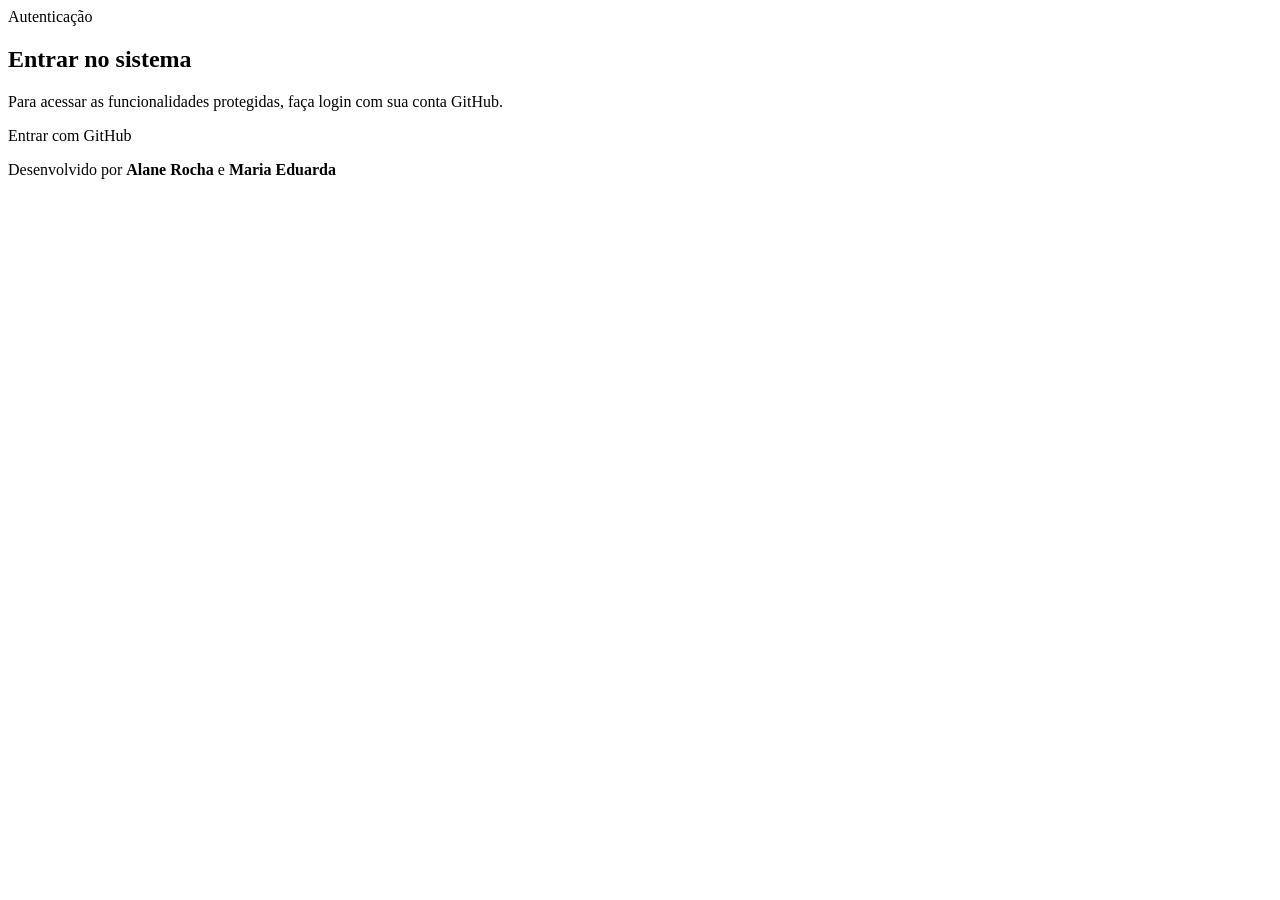
<file: src/main/resources/templates/index.html>
<!DOCTYPE html>
<html lang="pt-BR" xmlns:th="http://www.thymeleaf.org">
<head>
    <meta charset="UTF-8">
    <meta name="viewport" content="width=device-width, initial-scale=1.0">
    <title>Login</title>
    <link rel="stylesheet" th:href="@{/css/styles.css}">
</head>
<body>
<div class="page-container">

    <div th:replace="~{fragments :: navbar('home')}"></div>

    <div class="page-center">
        <section class="card info-box">
            <div class="badge-soft">Autenticação</div>
            <h1 class="page-title">Entrar no sistema</h1>
            <p class="info-text">
                Para acessar as funcionalidades protegidas, faça login com sua conta GitHub.
            </p>

            <a th:href="@{/oauth2/authorization/github}" class="btn btn-primary">
                Entrar com GitHub
            </a>
        </section>
    </div>

    <footer class="footer">
        <p>Desenvolvido por <strong>Alane Rocha</strong> e <strong>Maria Eduarda</strong></p>
    </footer>
</div>
</body>
</html>
</file>
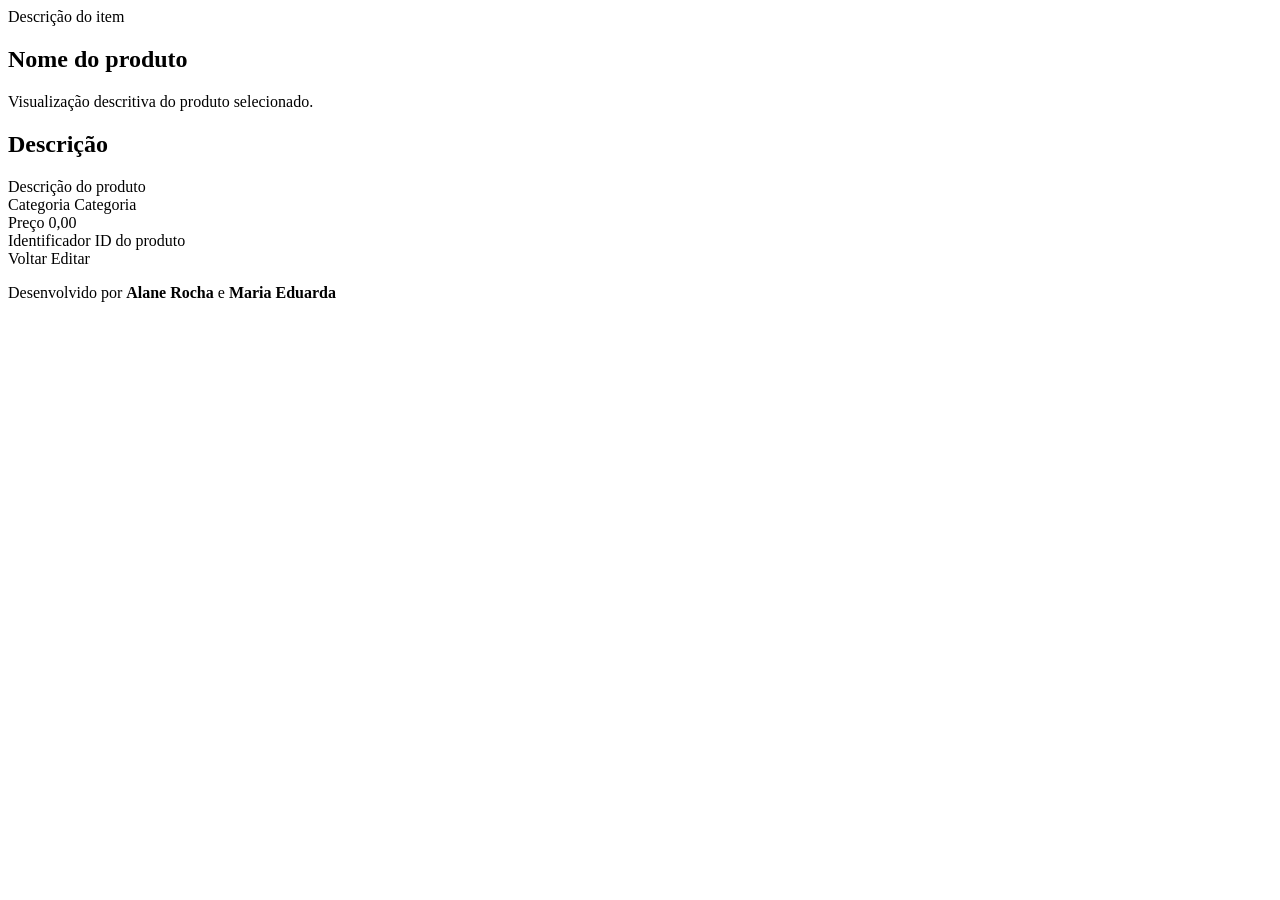
<file: src/main/resources/templates/detalhe-produto.html>
<!DOCTYPE html>
<html lang="pt-BR" xmlns:th="http://www.thymeleaf.org">
<head>
    <meta charset="UTF-8">
    <meta name="viewport" content="width=device-width, initial-scale=1.0">
    <title>Descrição do Produto</title>
    <link rel="stylesheet" th:href="@{/css/styles.css}">
</head>
<body>
<div class="page-container page-spacing">

    <div th:replace="~{fragments :: navbar('produtos')}"></div>

    <section class="card product-detail-card">

        <div class="product-detail-header">
            <span class="badge-soft">Descrição do item</span>

            <h1 class="product-detail-title" th:text="${produto.nome}">
                Nome do produto
            </h1>

            <p class="product-detail-subtitle">
                Visualização descritiva do produto selecionado.
            </p>
        </div>

        <div class="product-description-block">
            <h2 class="product-section-title">Descrição</h2>

            <div class="product-description-content"
                 th:text="${produto.descricao != null and !#strings.isEmpty(produto.descricao) ? produto.descricao : 'Nenhuma descrição cadastrada para este item.'}">
                Descrição do produto
            </div>
        </div>

        <div class="product-meta-grid">

            <div class="product-meta-card">
                <span class="product-meta-label">Categoria</span>
                <span class="product-meta-value" th:text="${produto.categoria}">
                    Categoria
                </span>
            </div>

            <div class="product-meta-card">
                <span class="product-meta-label">Preço</span>
                <span class="product-meta-value"
                      th:text="${#numbers.formatDecimal(produto.preco, 1, 'POINT', 2, 'COMMA')}">
                    0,00
                </span>
            </div>

            <div class="product-meta-card">
                <span class="product-meta-label">Identificador</span>
                <span class="product-meta-value code-text"
                      th:title="${produto.id}"
                      th:text="${produto.id}">
                    ID do produto
                </span>
            </div>

        </div>

        <div class="form-actions">
            <a th:href="@{/produtos}" class="btn btn-secondary">Voltar</a>
            <a th:href="@{/produtos/editar/{id}(id=${produto.id})}" class="btn btn-primary">Editar</a>
        </div>

    </section>

    <footer class="footer">
        <p>Desenvolvido por <strong>Alane Rocha</strong> e <strong>Maria Eduarda</strong></p>
    </footer>
</div>
</body>
</html>
</file>
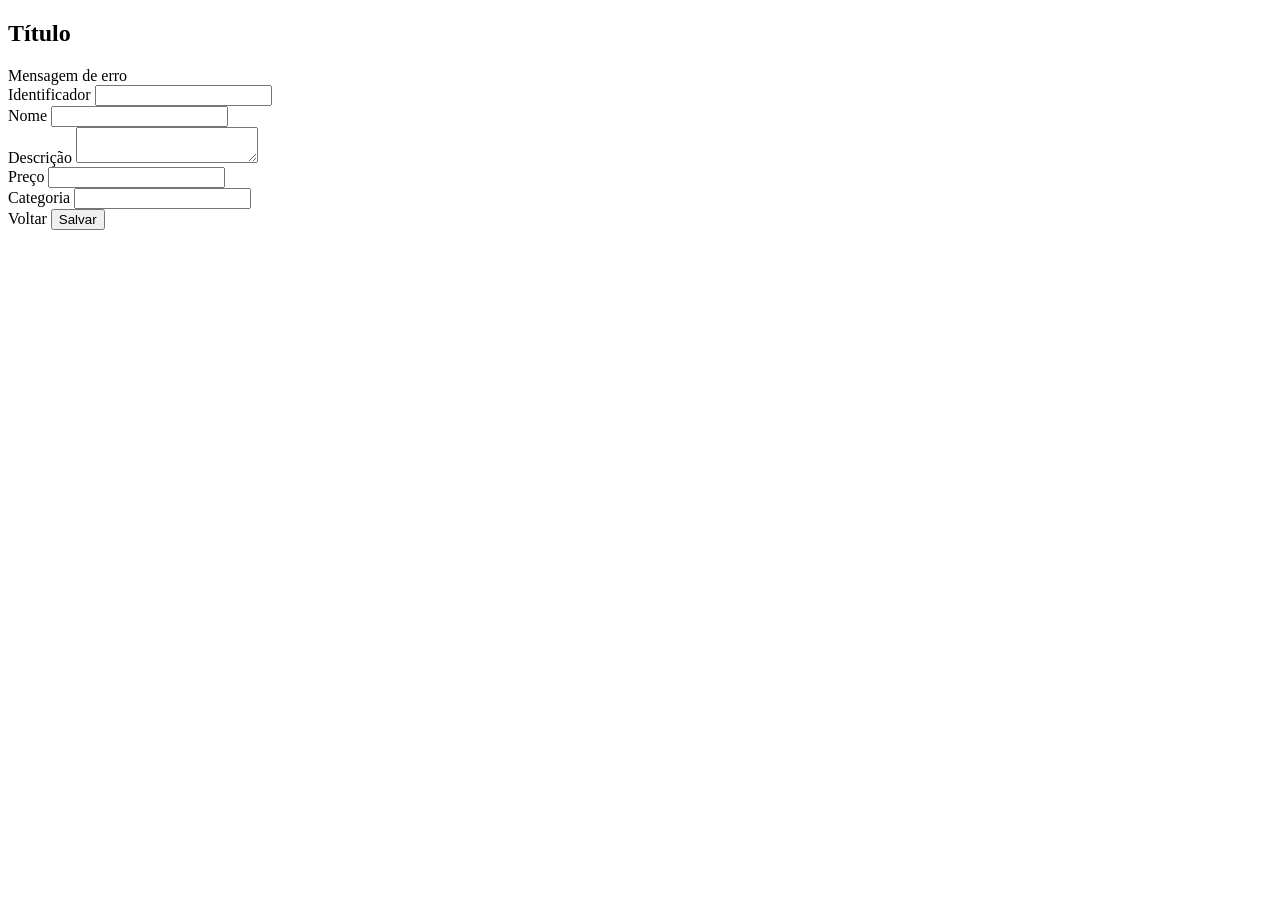
<file: src/main/resources/templates/form-produto.html>
<!DOCTYPE html>
<html lang="pt-BR" xmlns:th="http://www.thymeleaf.org">
<head>
    <meta charset="UTF-8">
    <meta name="viewport" content="width=device-width, initial-scale=1.0">
    <title th:text="${modoEdicao} ? 'Editar Produto' : 'Novo Produto'">Produto</title>
    <link rel="stylesheet" th:href="@{/css/styles.css}">
</head>
<body>
<div class="page-container page-spacing">

    <div th:replace="~{fragments :: navbar('produtos')}"></div>

    <section class="card">
        <div class="section-header">
            <div>
                <h1 class="section-title"
                    th:text="${modoEdicao} ? 'Editar produto' : 'Cadastro de produto'">
                    Título
                </h1>
            </div>
        </div>

        <div th:if="${erro}" class="alert alert-error" th:text="${erro}">
            Mensagem de erro
        </div>

        <form th:action="@{/produtos/salvar}" th:object="${produto}" method="post" class="form-grid">

            <input type="hidden" name="modoEdicao" th:value="${modoEdicao}">

            <div class="form-row">
                <label class="form-label">Identificador</label>
                <input type="text" th:field="*{id}" readonly class="form-input">
            </div>

            <div class="form-row">
                <label class="form-label">Nome</label>
                <input type="text" th:field="*{nome}" class="form-input">
            </div>

            <div class="form-row">
                <label class="form-label">Descrição</label>
                <textarea th:field="*{descricao}" class="form-input form-textarea"></textarea>
            </div>

            <div class="form-row">
                <label class="form-label">Preço</label>
                <input type="number" step="0.01" th:field="*{preco}" class="form-input">
            </div>

            <div class="form-row">
                <label class="form-label">Categoria</label>
                <input type="text" th:field="*{categoria}" class="form-input">
            </div>

            <div class="form-actions">
                <a th:href="@{/produtos}" class="btn btn-secondary">Voltar</a>
                <button type="submit" class="btn btn-primary">Salvar</button>
            </div>
        </form>
    </section>

</div>
</body>
</html>
</file>
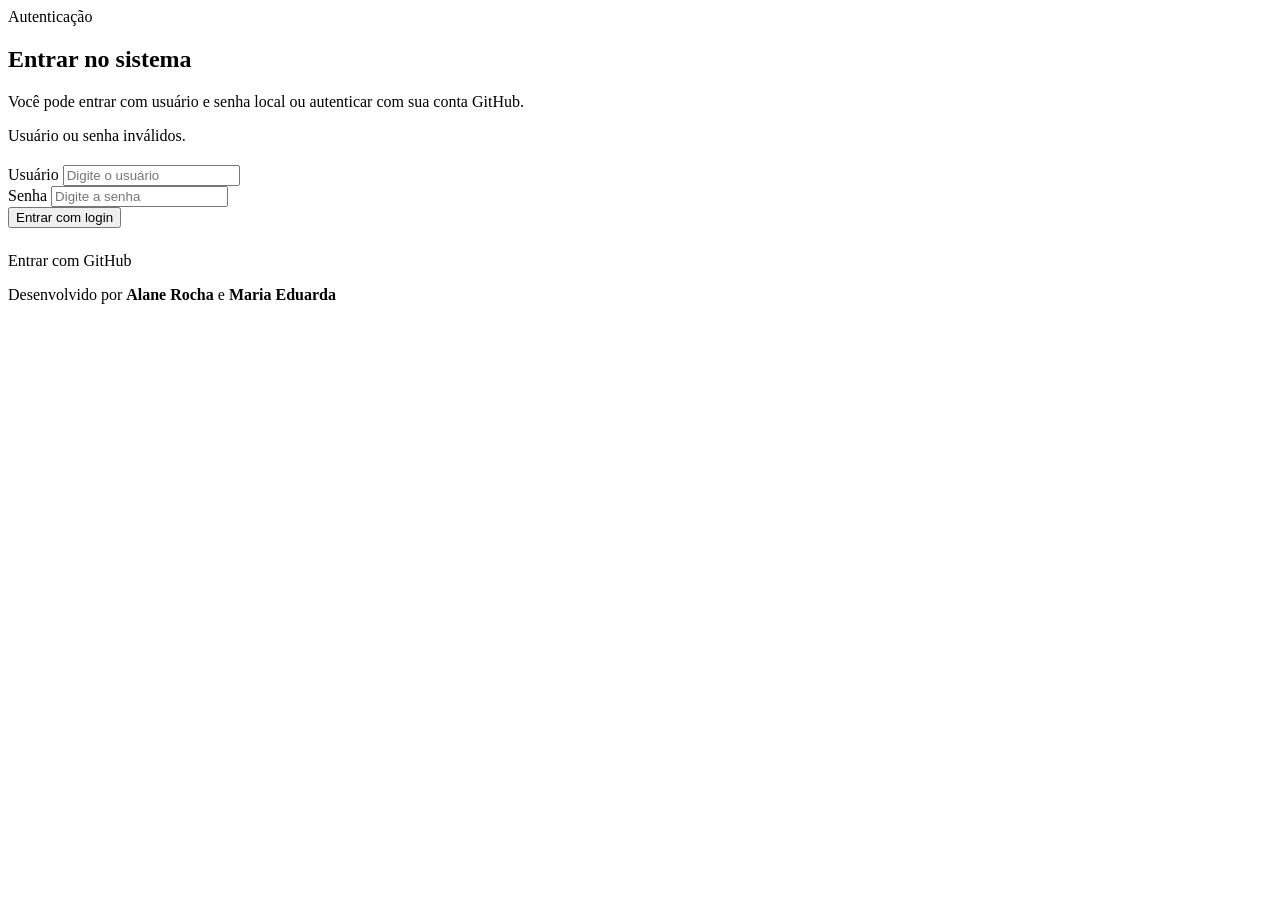
<file: src/main/resources/templates/login.html>
<!DOCTYPE html>
<html lang="pt-BR" xmlns:th="http://www.thymeleaf.org">
<head>
    <meta charset="UTF-8">
    <meta name="viewport" content="width=device-width, initial-scale=1.0">
    <title>Login</title>
    <link rel="stylesheet" th:href="@{/css/styles.css}">
</head>
<body>
<div class="page-container">

    <div th:replace="~{fragments :: navbar('home')}"></div>

    <div class="page-center">
        <section class="card info-box">
            <div class="badge-soft">Autenticação</div>
            <h1 class="page-title">Entrar no sistema</h1>
            <p class="info-text">
                Você pode entrar com usuário e senha local ou autenticar com sua conta GitHub.
            </p>

            <div th:if="${param.error}" class="empty-message" style="margin-bottom: 20px;">
                Usuário ou senha inválidos.
            </div>

            <form th:action="@{/login}" method="post" class="form-grid" style="margin-bottom: 24px;">
                <div class="form-row">
                    <label for="username" class="form-label">Usuário</label>
                    <input id="username" name="username" type="text" class="form-input" placeholder="Digite o usuário" required>
                </div>

                <div class="form-row">
                    <label for="password" class="form-label">Senha</label>
                    <input id="password" name="password" type="password" class="form-input" placeholder="Digite a senha" required>
                </div>

                <div class="form-actions">
                    <button type="submit" class="btn btn-primary">Entrar com login</button>
                </div>
            </form>

            <div class="form-actions" style="justify-content: center;">
                <a th:href="@{/oauth2/authorization/github}" class="btn btn-secondary">
                    Entrar com GitHub
                </a>
            </div>
        </section>
    </div>

    <footer class="footer">
        <p>Desenvolvido por <strong>Alane Rocha</strong> e <strong>Maria Eduarda</strong></p>
    </footer>
</div>
</body>
</html>
</file>
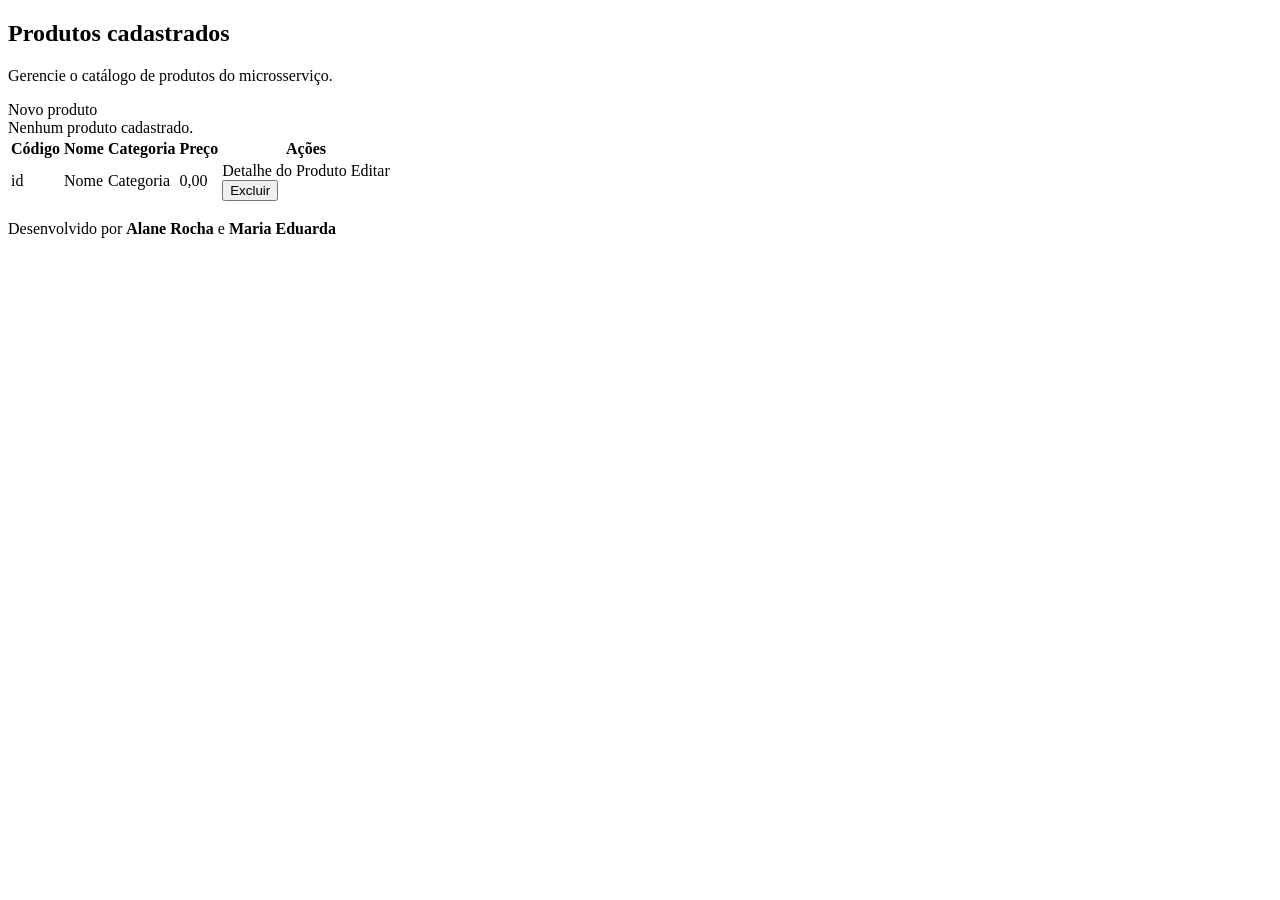
<file: src/main/resources/templates/produtos.html>
<!DOCTYPE html>
<html lang="pt-BR" xmlns:th="http://www.thymeleaf.org">
<head>
    <meta charset="UTF-8">
    <meta name="viewport" content="width=device-width, initial-scale=1.0">
    <title>Produtos</title>
    <link rel="stylesheet" th:href="@{/css/styles.css}">
</head>
<body>
<div class="page-container page-spacing">

    <div th:replace="~{fragments :: navbar('produtos')}"></div>

    <section class="card">
        <div class="section-header">
            <div>
                <h1 class="section-title">Produtos cadastrados</h1>
                <p class="section-subtitle">Gerencie o catálogo de produtos do microsserviço.</p>
            </div>
            <a th:href="@{/produtos/novo}" class="btn btn-primary">Novo produto</a>
        </div>

        <div th:if="${#lists.isEmpty(produtos)}" class="empty-message">
            Nenhum produto cadastrado.
        </div>

        <div th:unless="${#lists.isEmpty(produtos)}" class="table-wrapper">
            <table class="table">
                <thead>
                <tr>
                    <th>Código</th>
                    <th>Nome</th>
                    <th>Categoria</th>
                    <th>Preço</th>
                    <th>Ações</th>
                </tr>
                </thead>
                <tbody>
                <tr th:each="produto : ${produtos}">

                    <td class="code-text"
                        th:title="${produto.id}"
                        th:text="${#strings.substring(produto.id.toString(), 0, 8) + '...'}">
                        id
                    </td>

                    <td th:text="${produto.nome}">Nome</td>
                    <td th:text="${produto.categoria}">Categoria</td>

                    <td th:text="${#numbers.formatDecimal(produto.preco, 1, 'POINT', 2, 'COMMA')}">
                        0,00
                    </td>

                    <td>
                        <div class="actions">
                            <a th:href="@{/produtos/detalhe/{id}(id=${produto.id})}" class="btn btn-secondary">
                                Detalhe do Produto
                            </a>

                            <a th:href="@{/produtos/editar/{id}(id=${produto.id})}" class="btn btn-secondary">
                                Editar
                            </a>

                            <form class="inline-form"
                                  th:action="@{/produtos/excluir/{id}(id=${produto.id})}"
                                  method="post"
                                  onsubmit="return confirm('Deseja realmente excluir este produto?');">
                                <button type="submit" class="btn btn-danger">
                                    Excluir
                                </button>
                            </form>
                        </div>
                    </td>

                </tr>
                </tbody>
            </table>
        </div>
    </section>

    <footer class="footer">
        <p>Desenvolvido por <strong>Alane Rocha</strong> e <strong>Maria Eduarda</strong></p>
    </footer>
</div>
</body>
</html>
</file>
